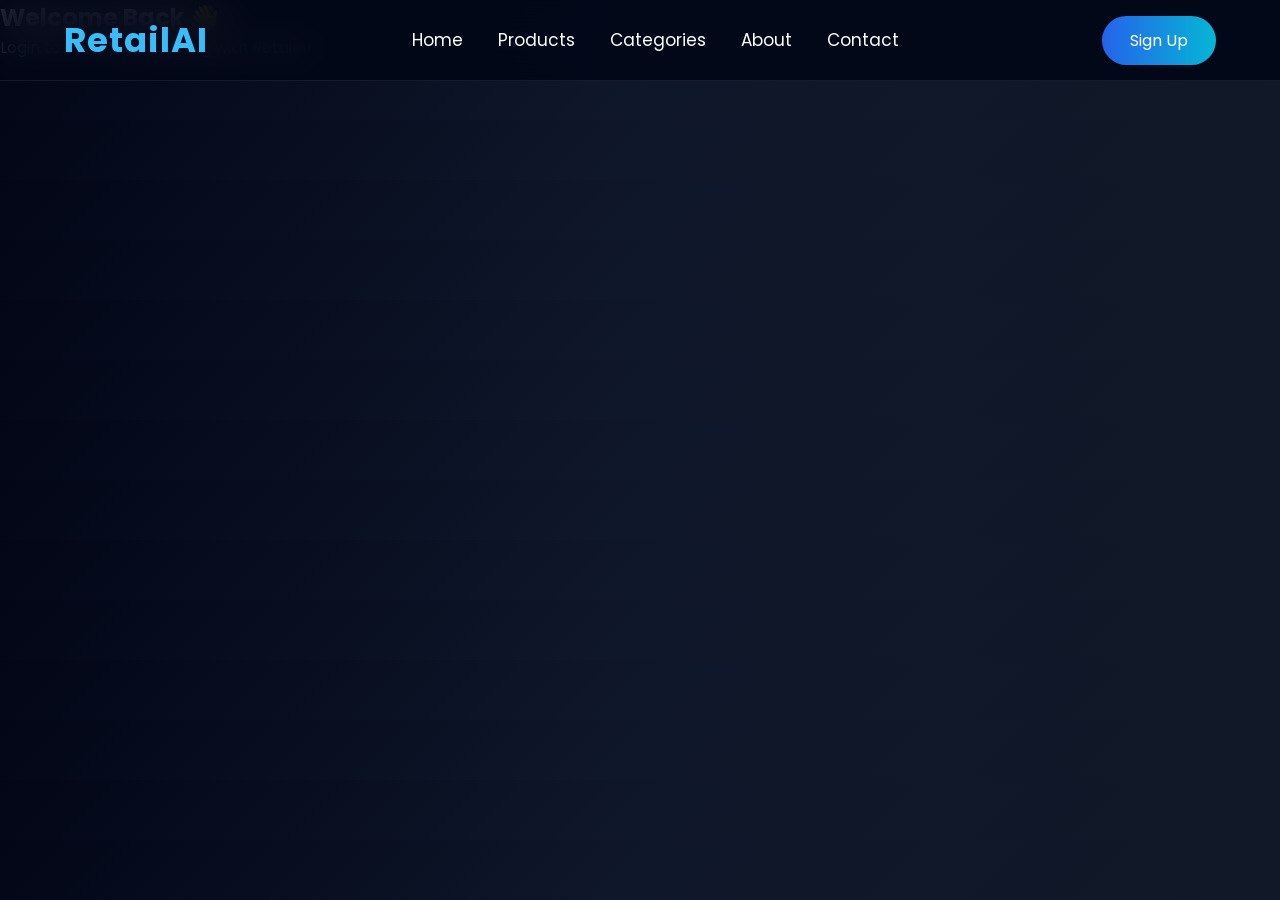
<file: login.html>
<!DOCTYPE html>
<html lang="en">

<head>

<meta charset="UTF-8">
<meta name="viewport" content="width=device-width, initial-scale=1.0">

<title>RetailAI | Login</title>

<link rel="stylesheet" href="style.css">

</head>

<body>

<header>

<nav>

<h2 class="logo">RetailAI</h2>

<ul>
<li><a href="index.html">Home</a></li>
<li><a href="products.html">Products</a></li>
<li><a href="categories.html">Categories</a></li>
<li><a href="about.html">About</a></li>
<li><a href="contact.html">Contact</a></li>
</ul>

<button>Sign Up</button>

</nav>

</header>

<section class="login">

<h1>Welcome Back 👋</h1>

<p>Login to continue shopping with RetailAI</p>

<form>

<input type="email"
</file>
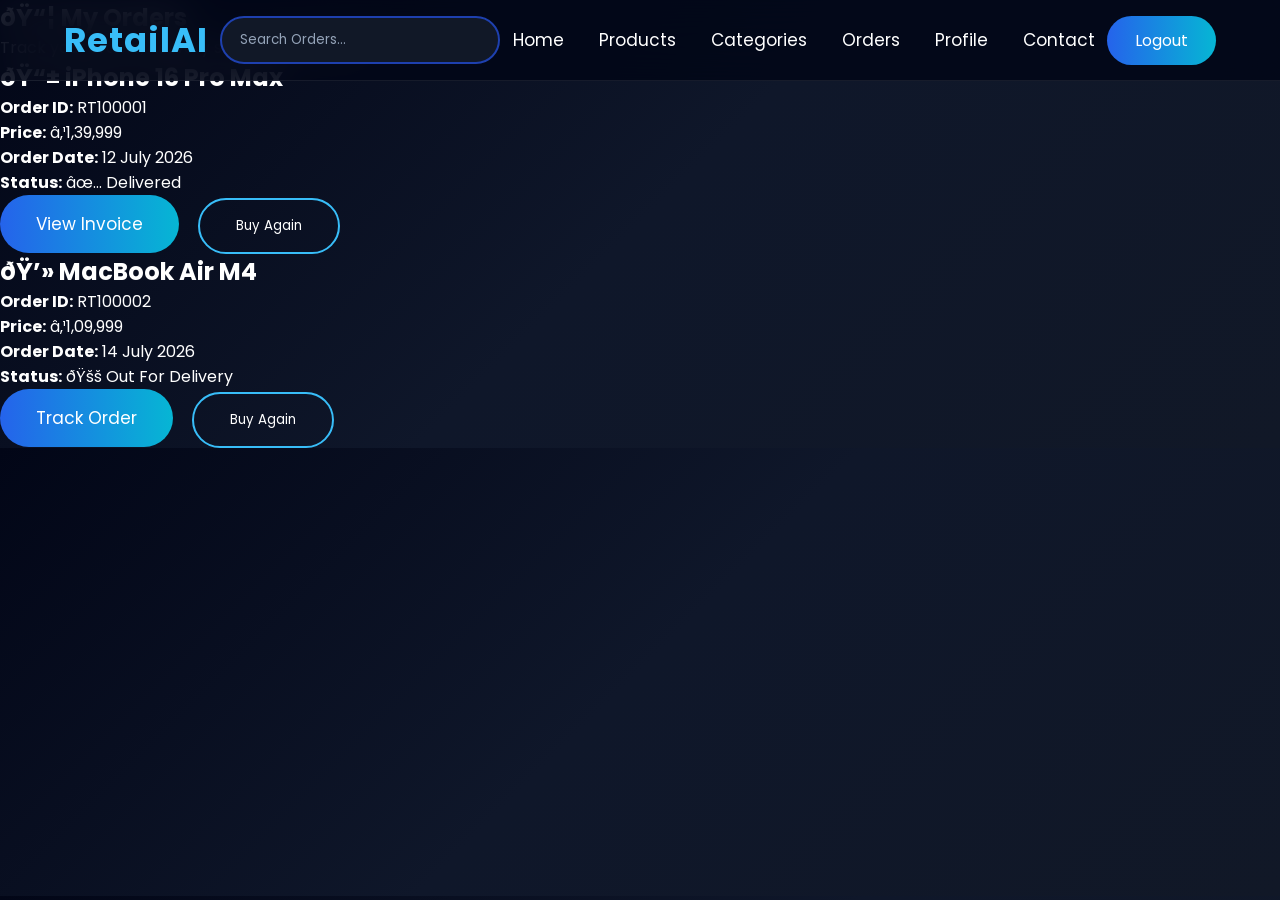
<file: orders.html>
<!DOCTYPE html>
<html lang="en">

<title>RetailAI | AI Powered Smart Shopping</title>

<meta name="description" content="RetailAI is an AI-powered online shopping website offering smartphones, laptops, smart watches and AI product recommendations.">

<meta name="keywords" content="RetailAI, AI Shopping, Electronics, E-commerce">

<meta name="author" content="Varshini">

<meta name="robots" content="index, follow">

<link rel="icon" href="favicon.png">

<link rel="manifest" href="manifest.json">

<link rel="stylesheet" href="style.css">

</head>

<body>

<header>

<nav>

<h2 class="logo">RetailAI</h2>

<input type="search" placeholder="Search Orders...">

<ul>
<li><a href="index.html">Home</a></li>
<li><a href="products.html">Products</a></li>
<li><a href="categories.html">Categories</a></li>
<li><a href="orders.html">Orders</a></li>
<li><a href="profile.html">Profile</a></li>
<li><a href="contact.html">Contact</a></li>
</ul>

<button>Logout</button>

</nav>

</header>

<section class="orders">

<h1>📦 My Orders</h1>

<p>Track your orders, delivery status and invoices.</p>

<div class="order-container">

<div class="order-card">

<h2>📱 iPhone 16 Pro Max</h2>

<p><strong>Order ID:</strong> RT100001</p>

<p><strong>Price:</strong> ₹1,39,999</p>

<p><strong>Order Date:</strong> 12 July 2026</p>

<p><strong>Status:</strong> ✅ Delivered</p>

<button class="shop-btn">View Invoice</button>

<button class="explore-btn">Buy Again</button>

</div>

<div class="order-card">

<h2>💻 MacBook Air M4</h2>

<p><strong>Order ID:</strong> RT100002</p>

<p><strong>Price:</strong> ₹1,09,999</p>

<p><strong>Order Date:</strong> 14 July 2026</p>

<p><strong>Status:</strong> 🚚 Out For Delivery</p>

<button class="shop-btn">Track Order</button>

<button class="explore-btn">Buy Again</button>
<meta charset="UTF-8">
<meta name="viewport" content="width=device-width, initial-scale=1.0">

<title>RetailAI | AI Powered Smart Shopping</title>

<meta name="description" content="RetailAI is an AI-powered e-commerce platform for smart shopping, premium electronics, AI recommendations and secure online purchases.">

<meta name="keywords" content="RetailAI, AI Shopping, Electronics, E-commerce, Smart Shopping, AI Assistant">

<meta name="author" content="Varshini">

<meta name="robots" content="index, follow">

<link rel="stylesheet" href="style.css">
</file>
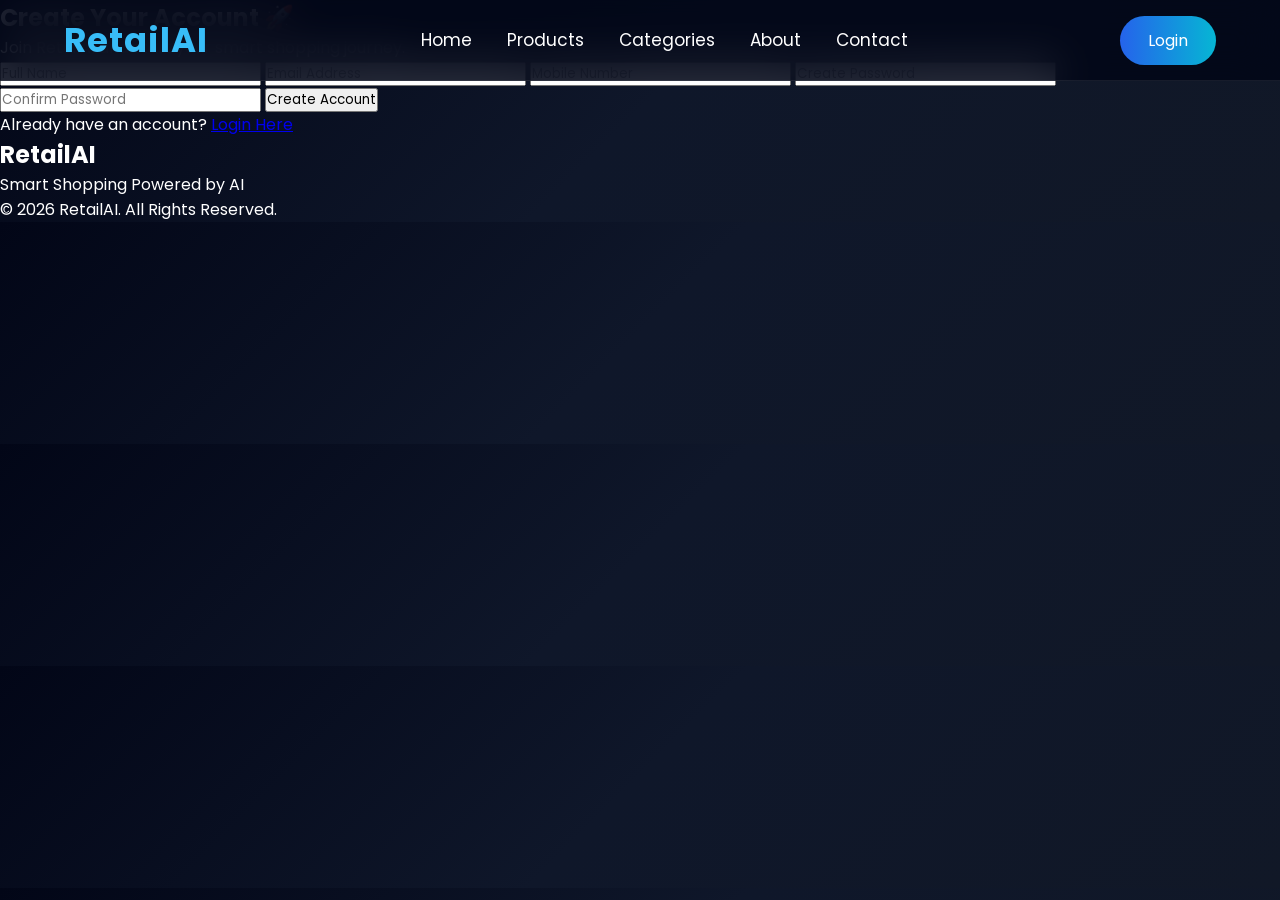
<file: register.html>
<!DOCTYPE html>
<html lang="en">

<head>

<meta charset="UTF-8">
<meta name="viewport" content="width=device-width, initial-scale=1.0">

<title>RetailAI | Register</title>

<link rel="stylesheet" href="style.css">

</head>

<body>

<header>

<nav>

<h2 class="logo">RetailAI</h2>

<ul>
<li><a href="index.html">Home</a></li>
<li><a href="products.html">Products</a></li>
<li><a href="categories.html">Categories</a></li>
<li><a href="about.html">About</a></li>
<li><a href="contact.html">Contact</a></li>
</ul>

<button onclick="window.location.href='login.html'">Login</button>

</nav>

</header>

<section class="register">

<h1>Create Your Account 🚀</h1>

<p>Join RetailAI and start your smart shopping journey.</p>

<form>

<input type="text" placeholder="Full Name" required>

<input type="email" placeholder="Email Address" required>

<input type="tel" placeholder="Mobile Number" required>

<input type="password" placeholder="Create Password" required>

<input type="password" placeholder="Confirm Password" required>

<button type="submit">Create Account</button>

</form>

<p>
Already have an account?
<a href="login.html">Login Here</a>
</p>

</section>

<footer>

<h2>RetailAI</h2>

<p>Smart Shopping Powered by AI</p>

<p>© 2026 RetailAI. All Rights Reserved.</p>

</footer>

<script src="script.js"></script>

</body>

</html>
</file>
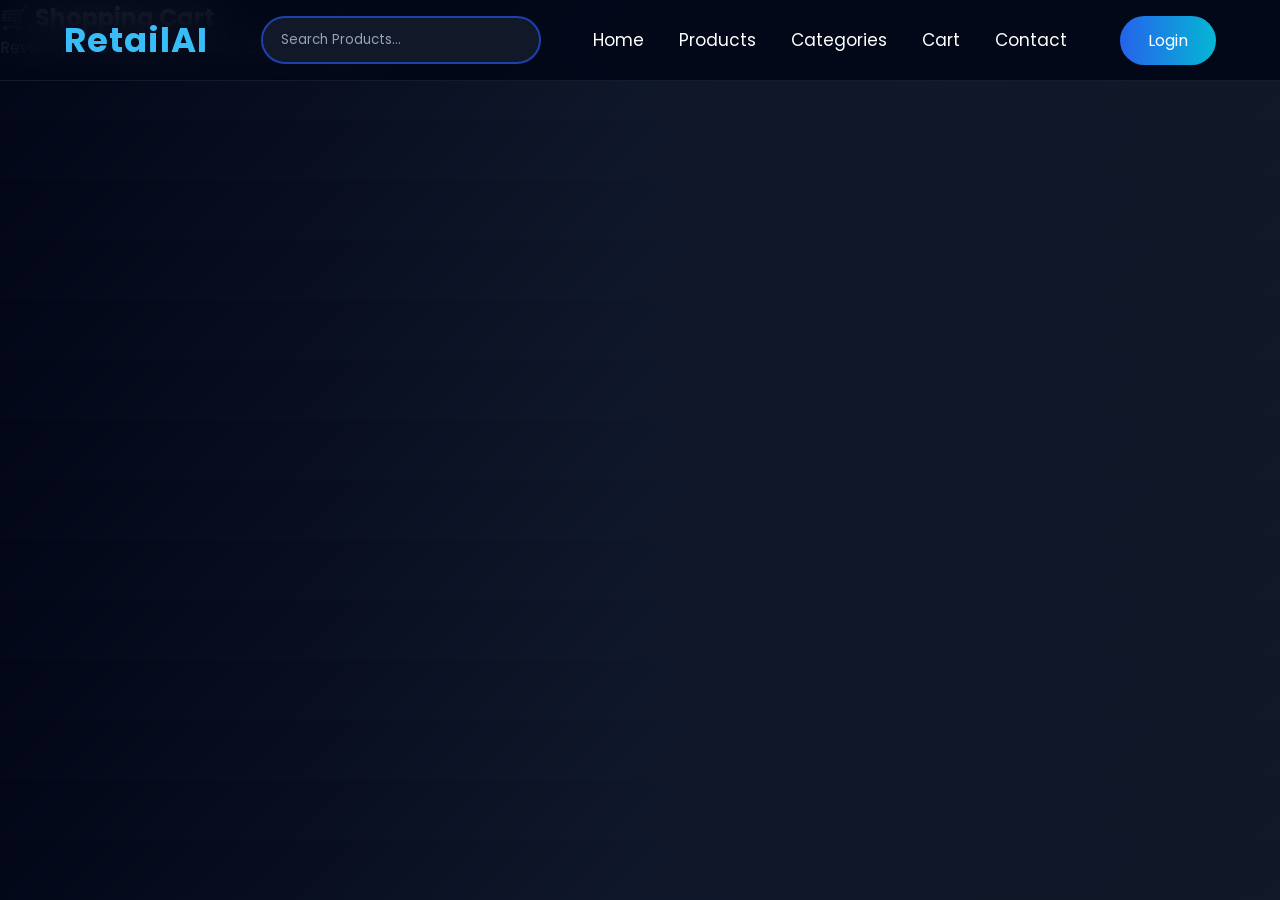
<file: wishlist.html>
<!DOCTYPE html>
<html lang="en">

<head>
    <meta charset="UTF-8">
    <meta name="viewport" content="width=device-width, initial-scale=1.0">
    <title>RetailAI | Shopping Cart</title>

    <link rel="stylesheet" href="style.css">
</head>

<body>

<header>

<nav>

<h2 class="logo">RetailAI</h2>

<input type="text" placeholder="Search Products...">

<ul>
<li><a href="index.html">Home</a></li>
<li><a href="products.html">Products</a></li>
<li><a href="categories.html">Categories</a></li>
<li><a href="cart.html">Cart</a></li>
<li><a href="contact.html">Contact</a></li>
</ul>

<button>Login</button>

</nav>

</header>

<section class="cart">

<h1>🛒 Shopping Cart</h1>

<p>Review your selected products before checkout.</p>

<div class="
</file>
<file: style.css>
/* =======================================
   RetailAI 2.0 - Competition Edition
   Part 1
======================================= */

/* Google Font */
@import url('https://fonts.googleapis.com/css2?family=Poppins:wght@300;400;500;600;700;800&display=swap');

/* Reset */

*{
    margin:0;
    padding:0;
    box-sizing:border-box;
    font-family:'Poppins',sans-serif;
}

html{
    scroll-behavior:smooth;
}

body{
    background:linear-gradient(135deg,#020617,#0F172A,#111827);
    color:#ffffff;
    overflow-x:hidden;
}

/* Scrollbar */

::-webkit-scrollbar{
    width:10px;
}

::-webkit-scrollbar-track{
    background:#020617;
}

::-webkit-scrollbar-thumb{
    background:#3B82F6;
    border-radius:20px;
}

/* Header */

header{
    position:fixed;
    top:0;
    left:0;
    width:100%;
    z-index:999;
    background:rgba(2,6,23,0.85);
    backdrop-filter:blur(20px);
    border-bottom:1px solid rgba(255,255,255,.08);
}

/* Navigation */

nav{
    width:90%;
    height:80px;
    margin:auto;

    display:flex;
    justify-content:space-between;
    align-items:center;
}

.logo{
    font-size:34px;
    font-weight:700;
    color:#38BDF8;
    letter-spacing:1px;
}

nav ul{
    display:flex;
    list-style:none;
    gap:35px;
}

nav ul li a{
    color:white;
    text-decoration:none;
    font-size:17px;
    transition:.4s;
}

nav ul li a:hover{
    color:#38BDF8;
}

nav input{

    width:280px;
    padding:12px 18px;

    border-radius:30px;
    border:2px solid #1E40AF;

    background:#111827;

    color:white;

    outline:none;

}

nav input::placeholder{

    color:#94A3B8;

}

nav button{

    padding:12px 28px;

    border:none;

    border-radius:40px;

    background:linear-gradient(90deg,#2563EB,#06B6D4);

    color:white;

    font-size:16px;

    cursor:pointer;

    transition:.4s;

}

nav button:hover{

    transform:translateY(-4px);

    box-shadow:0 10px 25px rgba(59,130,246,.5);

}

/* Hero */

.hero{

    width:90%;

    min-height:100vh;

    margin:auto;

    display:flex;

    justify-content:space-between;

    align-items:center;

    gap:60px;

    padding-top:120px;

}

.hero-text{

    flex:1;

}

.offer{

    display:inline-block;

    background:linear-gradient(90deg,#F97316,#FB923C);

    padding:10px 22px;

    border-radius:40px;

    font-weight:600;

    margin-bottom:25px;

}

.hero h1{

    font-size:65px;

    line-height:75px;

    margin-bottom:25px;

}

.hero p{

    color:#CBD5E1;

    font-size:19px;

    line-height:34px;

    margin-bottom:35px;

}

.shop-btn{

    padding:16px 36px;

    border:none;

    border-radius:40px;

    background:linear-gradient(90deg,#2563EB,#06B6D4);

    color:white;

    font-size:17px;

    cursor:pointer;

    transition:.4s;

}

.shop-btn:hover{

    transform:translateY(-5px);

    box-shadow:0 15px 30px rgba(59,130,246,.5);

}

.explore-btn{

    padding:16px 36px;

    border-radius:40px;

    border:2px solid #38BDF8;

    background:transparent;

    color:white;

    margin-left:15px;

    cursor:pointer;

    transition:.4s;

}

.explore-btn:hover{

    background:#38BDF8;

    color:#020617;

}

.hero-image{

    flex:1;

    display:flex;

    justify-content:center;

}

.hero-image img{

    width:520px;

    border-radius:25px;

    box-shadow:0 20px 60px rgba(0,0,0,.45);

    transition:.5s;

}

.hero-image img:hover{

    transform:scale(1.05);

}
@media (max-width: 768px) {
  .hero {
    flex-direction: row;
    justify-content: space-between;
    align-items: center;
    gap: 20px;
  }

  .hero h1 {
    font-size: 32px;
    line-height: 40px;
  }

  .hero p {
    font-size: 16px;
    line-height: 24px;
  }

  .hero img {
    width: 220px;
    height: auto;
  }
}
</file>
